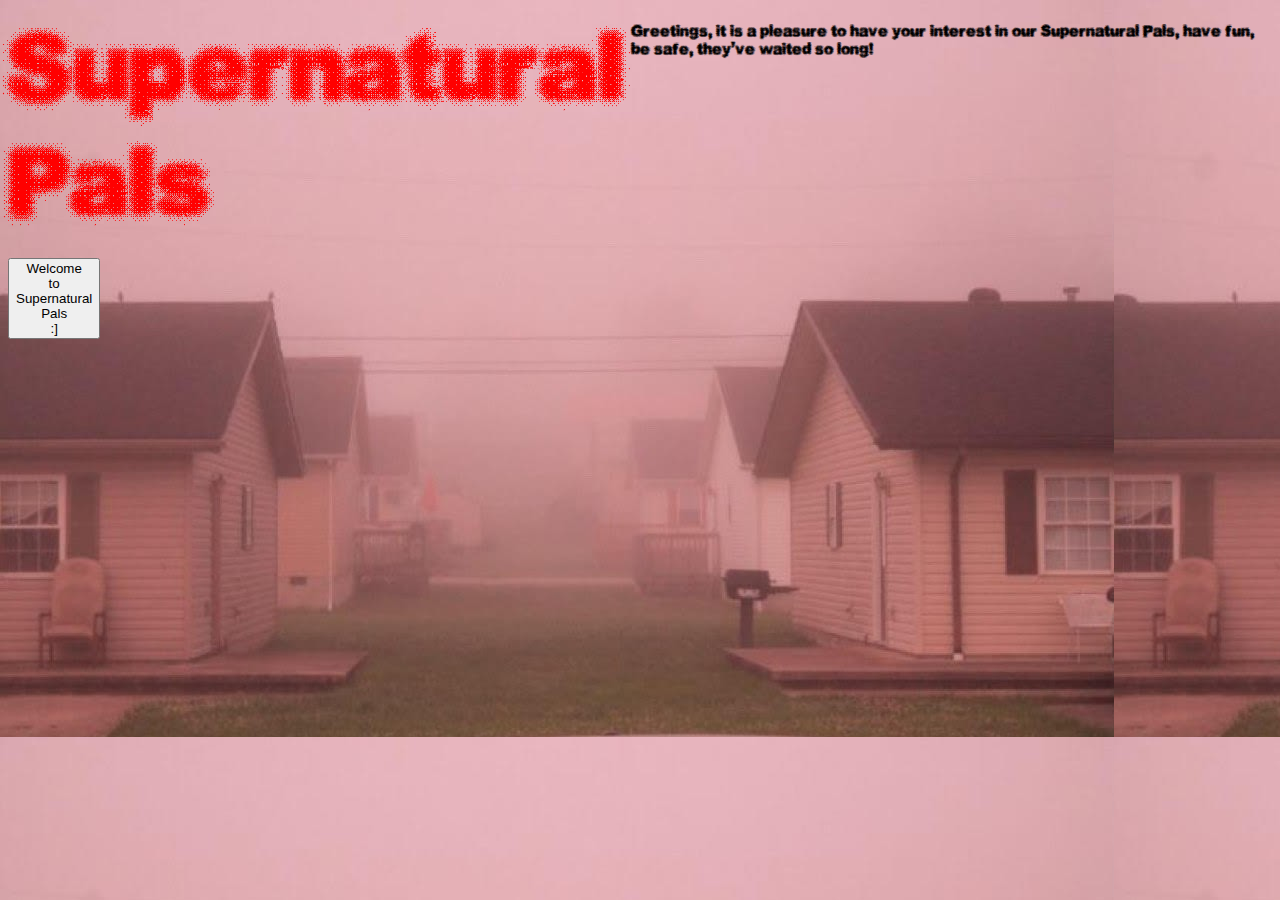
<file: index.html>
<!-- YOUR HOME/LANDING PAGE -->
 <!DOCTYPE html>
 <html lang="en">
 <head>
    <meta charset="UTF-8">
    <meta name="viewport" content="width=device-width, initial-scale=1.0">
    
    <title>:]</title>
    <link rel="stylesheet" href="style.css">

 </head>
 <body>

    <div class="Greetings">
        <p class="title">
         Supernatural Pals
        </p>

        <p class="intro">
            Greetings, it is a pleasure to have your interest in our Supernatural Pals, have fun, be safe, they've waited so long!
        </p>
    </div>

    <div class="Welcome">
        <a href="main.html">
            <button class="welcome-btn">
                Welcome <br> 
                to <br>
                Supernatural <br>
                Pals <br>
                :]
            </button>
        </a>
    </div>
   
    
 </body>
 </html>
</file>
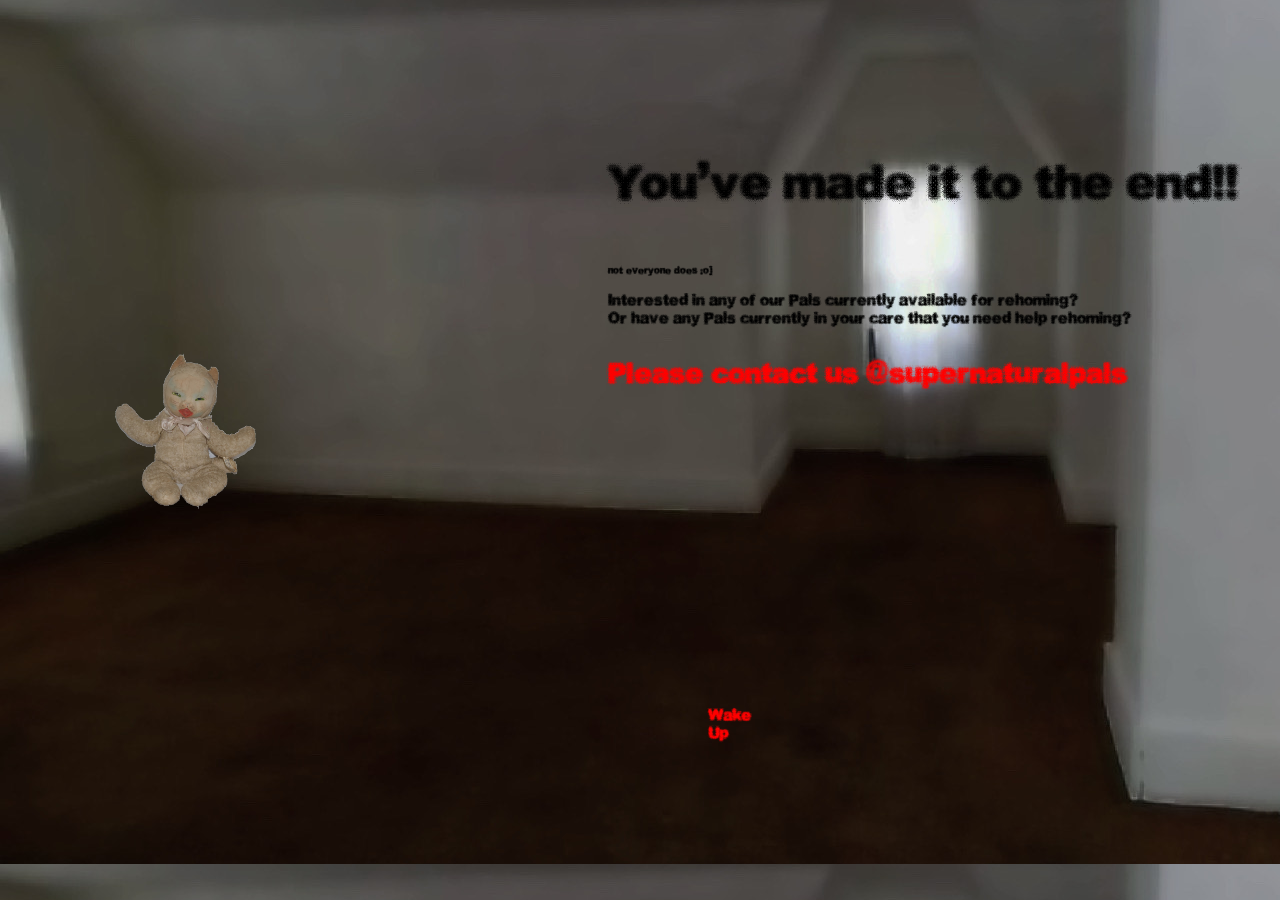
<file: final.html>
<!DOCTYPE html>
<html lang="en">
<head>
    <meta charset="UTF-8">
    <meta name="viewport" content="width=device-width, initial-scale=1.0">
    
    <title>Document</title>
    <link rel="stylesheet" href="final.css">

</head>
<body>
    
    <div class="boss">
        <img src="catpossesion.png" alt="">
    </div>

<div class="end">  
    

   
    <div class="item1">
    <p>
        You've made it to the end!!
    </p>
    </div>

    <div class="item2">
    <p>
        not everyone does :o]
    </p>
    </div>

    <div class="item3">
    <p>
        Interested in any of our Pals currently available for rehoming? <br>
        Or have any Pals currently in your care that you need help rehoming? <br>
    </p>
    </div>

    <div class="item4">
    <p> Please contact us @supernaturalpals </p>
    </div>

</div>

<div class="escape">
<a href="index.html">
    Wake Up
</a>
</div>


    
</body>
</html>
</file>
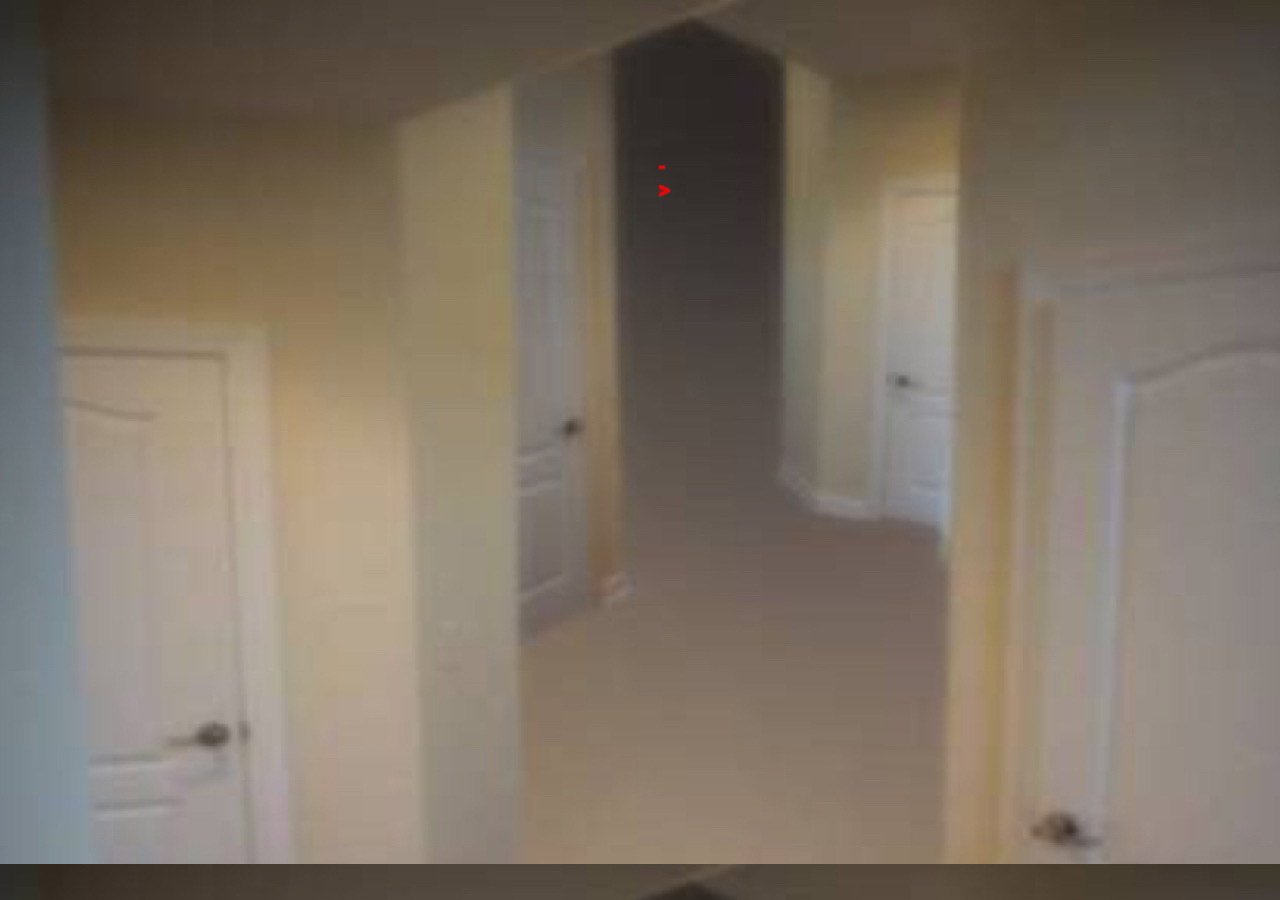
<file: hallway.html>
<!DOCTYPE html>
<html lang="en">
<head>
    <meta charset="UTF-8">
    <meta name="viewport" content="width=device-width, initial-scale=1.0">
   
    <title>Document</title>
    <link rel="stylesheet" href="hallway.css">

</head>
<body>
 
        <div class="keepgoing">
        <a href="final.html">
            ->
        </a>
    </div>
    
</body>
</html>
</file>
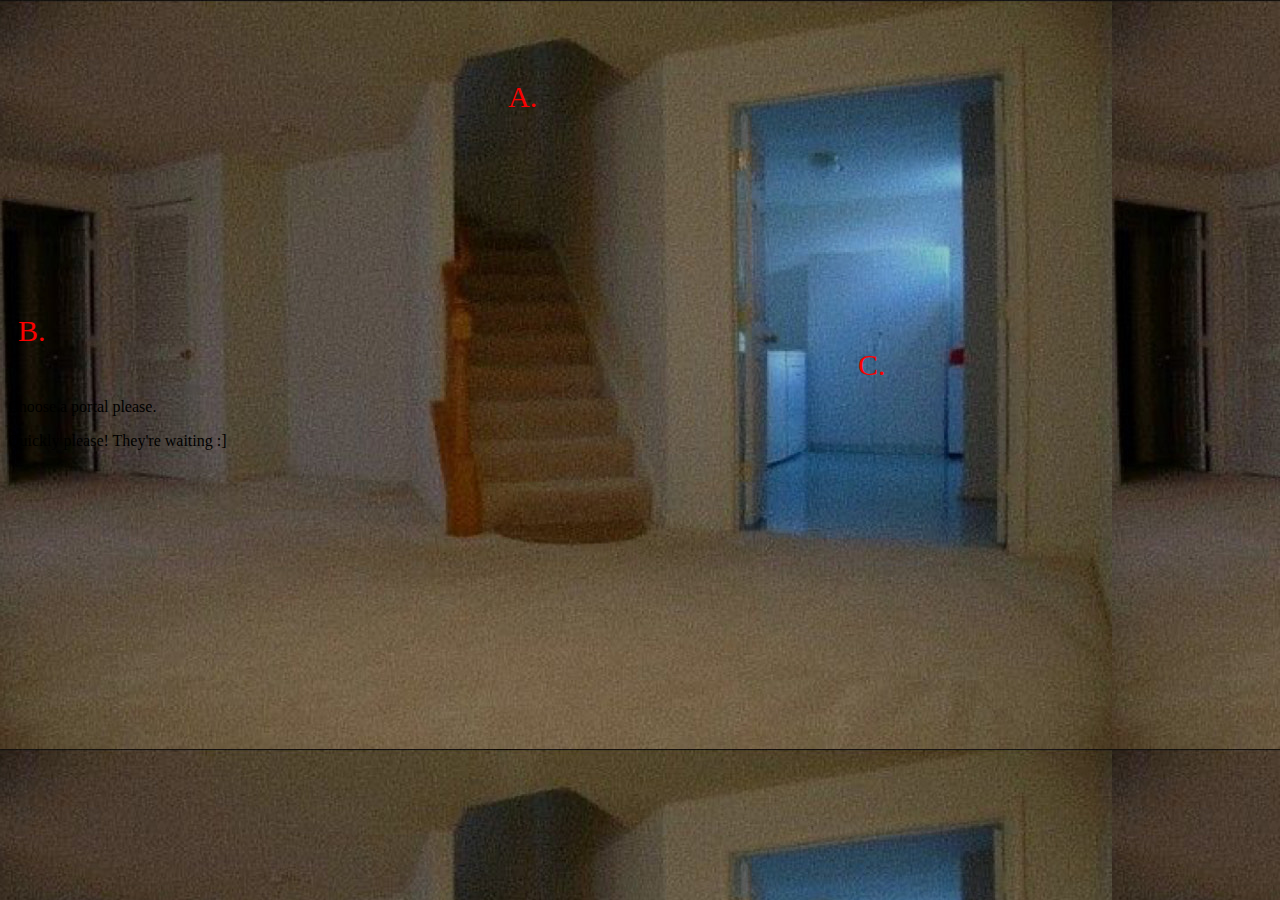
<file: main.html>
<!-- YOUR CONTENT PAGE -->
 <!DOCTYPE html>
 <html lang="en">
 <head>
    <meta charset="UTF-8">
    <meta name="viewport" content="width=device-width, initial-scale=1.0">
    
    <title>Document</title>
    <link rel="stylesheet" href="main.css">

 </head>
 <body>


    <div class="PortalA">
        <a href="PortalA.html" style="text-decoration: none;"> 
            A.   
        </a>
    </div>

       <div class="PortalB">
        <a href="PortalB.html" style="text-decoration: none;"> 
            B.   
        </a>
    </div>

       <div class="PortalC">
        <a href="PortalC.html" style="text-decoration: none;"> 
            C.   
        </a>
    </div>
    
    <div class="choose">
        <p>
            Choose a portal please.
        </p>
   
    </div>



    <div class="waiting">
        <p>
           Quickly please! They're waiting :]
        </p>
    </div>

 </body>
 </html>
</file>
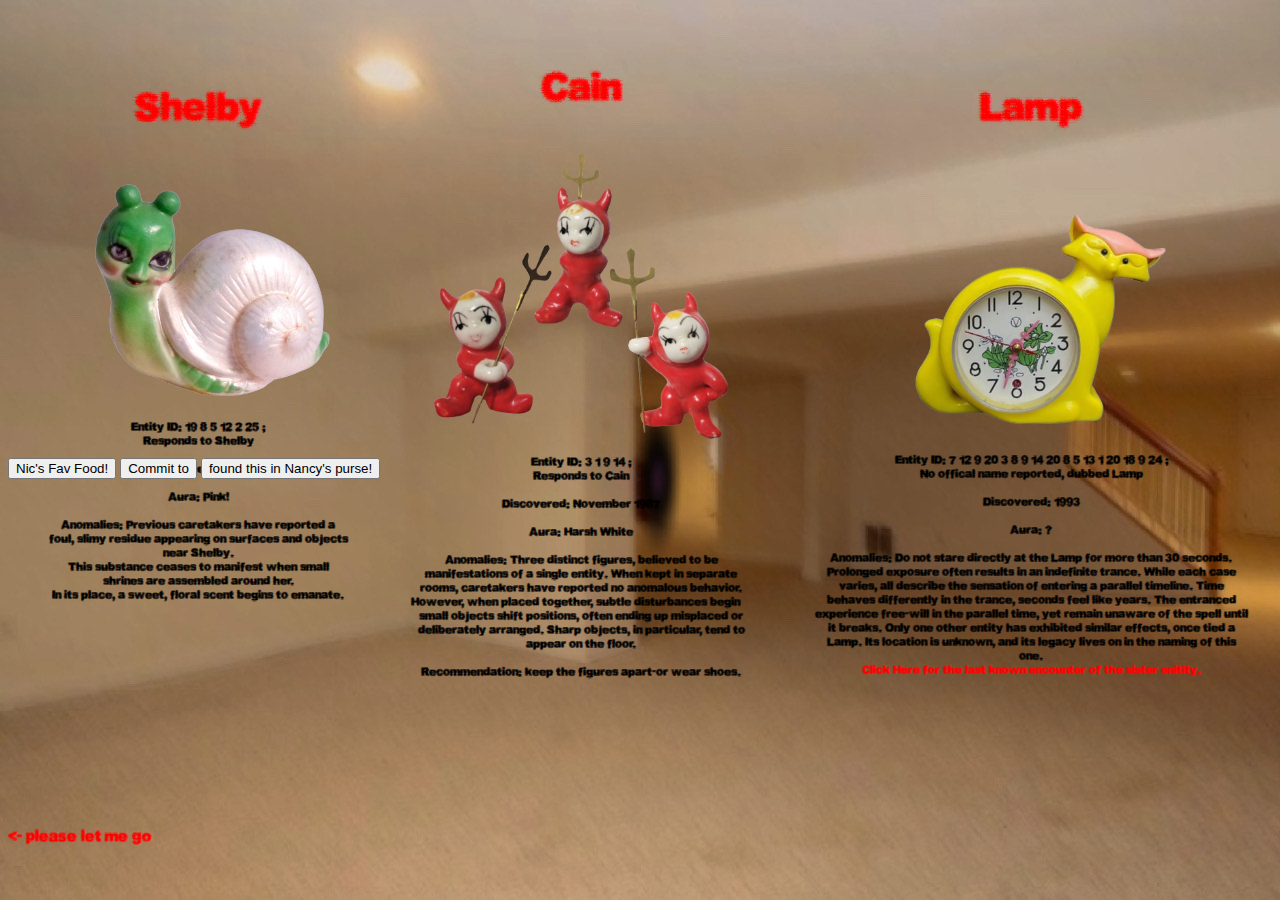
<file: PortalA.html>
<!DOCTYPE html>
<html lang="en">
<head>
<meta charset="UTF-8">
<meta name="viewport" content="width=device-width, initial-scale=1.0">
 
<title>Portal A</title>
<link rel="stylesheet" href="../a.css">

</head>
<body>

 <div class="flex-container">
        <!-- put your content for tile 1 in here -->
        <div class="item1">
            <p class="header">
                Shelby
            </p>

            <div class="img">
            <img src="snail.png" alt="">
            </div>

            <p>
               Entity ID: 19 8 5 12 2 25 ; <br> Responds to Shelby <br>
                <br>
               Discovered: 1970s <br>
               <br>
               Aura: Pink! <br>
               <br>
               Anomalies: Previous caretakers have reported a foul, slimy residue appearing on surfaces and objects near Shelby. <br>
                This substance ceases to manifest when small shrines are assembled around her. <br>
                In its place, a sweet, floral scent begins to emanate.

            </p>

        </div>

        <!-- put your content for tile 2 in here -->
        <div class="item2">
            
            <p class="header">
              Cain
            </p>

            <div class="img">
            <img src="lildevil.png" alt="">
            </div>

            <p>
                Entity ID: 3 1 9 14  ; <br> Responds to Cain <br>
                <br>
               Discovered: November 1987 <br>
               <br>
               Aura: Harsh White <br>
               <br>
               Anomalies: Three distinct figures, believed to be manifestations of a single entity.
             When kept in separate rooms, caretakers have reported no anomalous behavior. However, when placed together, subtle disturbances begin—small objects shift positions, often ending up misplaced or deliberately arranged.

                Sharp objects, in particular, tend to appear on the floor. <br>
                <br> Recommendation: keep the figures apart-or wear shoes.

            </p>

        </div>

        <!-- put your content for tile 3 in here -->
        <div class="item3">
            <p class="header">
              Lamp
            </p>

            <div class="img">
            <img src="kittyclock.png" alt="">
            </div>

            <p>
                Entity ID: 7 12 9 20 3 8 9 14 20 8 5 13 1 20 18 9 24  ; <br> No offical name reported, dubbed Lamp <br>
                <br>
               Discovered: 1993 <br>
               <br>
               Aura: ? <br>
               <br>  Anomalies: Do not stare directly at the Lamp for more than 30 seconds. <br>
                Prolonged exposure often results in an indefinite trance. While each case varies, all describe the sensation of entering a parallel timeline.

                Time behaves differently in the trance, seconds feel like years. The entranced experience free-will in the parallel time, yet remain unaware of the spell until it breaks.

                Only one other entity has exhibited similar effects, once tied a Lamp. Its location is unknown, and its legacy lives on in the naming of this one.
                <br>

                <a href="https://www.reddit.com/r/Glitch_in_the_Matrix/comments/30t9kd/repost_a_parallel_life_awoken_by_a_lamp/?share_id=6a96qEp9pMQH9_eT8_y2P&utm_content=1&utm_medium=android_app&utm_name=androidcss&utm_source=share&utm_term=1">
                    Click Here for the last known encounter of the sister enitity.
                </a>

            </p>

        </div>
    </div>
    
    <div class="buttons">

        <a href="https://www.pinterest.com/pin/434878907793716698/" target="_blank">
            <button>
                Nic's Fav Food!
            </button>
        </a>
    
        <a href= "https://www.pinterest.com/pin/1548181177363395/" target="_blank">
            <button>
                Commit to 
               
            </button>
        </a>
    
        <a href="https://www.pinterest.com/pin/145944844169659479/" target="_blank">
            <button>
                found this in Nancy's purse!
            </button>
        </a>

    </div>

    <div class="Back2Home">
        <a href="main.html">
          <- please let me go
        </a>
    </div>

</body>
</html>
</file>
<file: style.css>
/* STYLE FOR YOUR INDEX.HTML */
body{
background-image: url("../community.jpg");
}

@font-face {
    font-family: fuzzy;
    src: url("../StaticBuzz.ttf");
}

.title{
    display: flex;
    flex-direction: column;
    font-family: fuzzy;
    color: red;
    font-size: 100px;
    margin-top: 10px;
    margin-bottom: 10px;
        
}

.Greetings{
    

    display: flex;  
    flex-direction: row;
    justify-content: space-around;
    font-family: fuzzy;

}

.welcome{
    width: 40%;
    margin: 5%;
    padding: 20px;

    .welcome-btn{
        cursor: pointer;
    }
}
</file>
<file: final.css>
body{
    background-image: url(final-stop.png);
}

@font-face {
    font-family: fuzzy;
    src: url(StaticBuzz.ttf);
}

img{
    width: 60%;
    margin-top: 200px;
}

.boss{
    display: block;
    position: fixed;

    width: 20%;

    margin: 300px px 100px;
    padding: 100px 100px 19px 

}

.boss:hover{
    background-color: black;
    background-size: 130%;
    background-image: url(catspirit.png);
}

p{
 font-family: fuzzy;
}

.end{
    display: block;
    border: 5px soild red;
    position: absolute;
    

    width: 50%;
    margin: px px 100px;
    padding: 100px 600px 19px 
    
}

.item1{
    animation: text 20s infinite;
    display: block;

    font-size: 50px;
}

@keyframes text{
    0%{
        color: rgb(238, 95, 238);
    }

    25%{
        color:  rgb(246, 246, 100);
    }

    50%{
        color:  rgb(62, 217, 241);
    }

    100%{
        color:  red;
    }
}

.item2{
    display: block;

    font-size: 10px;
    
}

.item3{
    display: block;

   
}

.item4{
    animation: pulse 10s infinite;

    display: block;

    font-size: 30px;
    color: red;
}

@keyframes pulse {
  0% {
    transform: scale(1); /* Starting size */
  }
  50% {
    transform: scale(1.1); /* Grow slightly */
  }
  100% {
    transform: scale(1); /* Shrink back to original size */
  }
}

a{
 font-family: fuzzy;

 text-decoration: none;

 color: red;
}

.escape{
    display: block;
    position: absolute;

    margin: 700px ;
}
</file>
<file: hallway.css>
body{
    background-image: url(hallway.png);
}

@font-face {
    font-family: fuzzy;
    src: url(StaticBuzz.ttf);
}

.keepgoing{
    display: block;

    animation: pulse 10s infinite;
    padding: 150px 650px 10px;
}

a{
    text-decoration: none;
    

    font-family: fuzzy;
    color: rgb(249, 1, 1);
    font-size: 20px;    
}

@keyframes pulse {
  0% {
    transform: scale(1); /* Starting size */
  }
  50% {
    transform: scale(1.1); /* Grow slightly */
  }
  100% {
    transform: scale(1); /* Shrink back to original size */
  }
}
</file>
<file: main.css>
/* STYLE FOR YOU MAIN.HTML */
body{
background-image: url("home1.jpeg");
}

a{
    color: rgb(249, 1, 1);
    font-size: 30px;    
}

.PortalA{ 
    display: block;
    margin-top: 80px;
    margin-left: 500px;
}

.PortalB{
    display: block;
    margin-top: 200px;
    margin-left: 10px;
}

.PortalC{ 
    display: block;
    margin-top: px;
    margin-left: 850px;
}
</file>
<file: a.css>
body{
    background-image: url(basement.jpeg);
}

@font-face {
    font-family: fuzzy;
    src: url(StaticBuzz.ttf);
}


.flex-container{
    display: flex;
    width: 100vw;
    height: 50vh;
    flex-direction: row;
    /* j-c shifts item on main aisx*/
    justify-content: space-around;
    /* a-i shifts item on cross aisx*/   
    align-items: flex-start;
    
}

img{
    width: 300px;
    
    animation: pulse 10s infinite;
}

.img{
    position: relative; /* Essential for relative positioning */
    top: 0;
    transition: top 0.5s ease-in-out; /* Defines the transition effect */
}

img:hover {
  /* Move the image upwards when hovered */
    top: -10px; /* Adjust this value to control the vertical movement */
}

@keyframes pulse {
  0% {
    transform: scale(1); /* Starting size */
  }
  50% {
    transform: scale(1.1); /* Grow slightly */
  }
  100% {
    transform: scale(1); /* Shrink back to original size */
  }
}


.header{
    font-family: fuzzy;

    color: red;
    font-size: 40px;
}

p{
    font-family: fuzzy;
    font-size: 12px;
}

p:hover{
    color: aliceblue;
    background-color: blue;
}

.item1{

    display: flex;
    flex-direction: column;

    text-align: center;
    width: 300px;
    height: 300px;

    margin: 10px;
    padding: 30px;
}

.item2{
    display: flex;
    flex-direction: column;
   
    text-align: center;
   
    width: 400px;
    height: 200px;

    margin: 10px;
    padding: 10px;
}

.item3{
    display: flex;
    flex-direction: column;

    text-align: center;

    width: 500px;
    height: 200px;

    margin: 10px;
    padding: 30px;
}

.item1:hover {
    transform: scale(1.1);

    background-size: 100%;
    background-image: url(pink-aura.png);
}

.item2:hover {
    transform: scale(1.1);

    background-size: 100%;
    background-image: url(white-aura.png);
}

.item3:hover {
    transform: scale(1.1);

    background-size: 80%;
    background-image: url(redeye.png);
}

a{
    font-family: fuzzy;
    text-decoration: none;
    color: red;
}

.Back2Home{
    display: block;

    margin-top: 350px;
}

/* .buttons{
    display: flex;
    flex-direction: row;
}

button{
    font-family: fuzzy;
    margin: 350px 185px 5px;
}

button:hover {
    transform: scale(2.2);

    background-size: 80%;
}
*/
</file>
